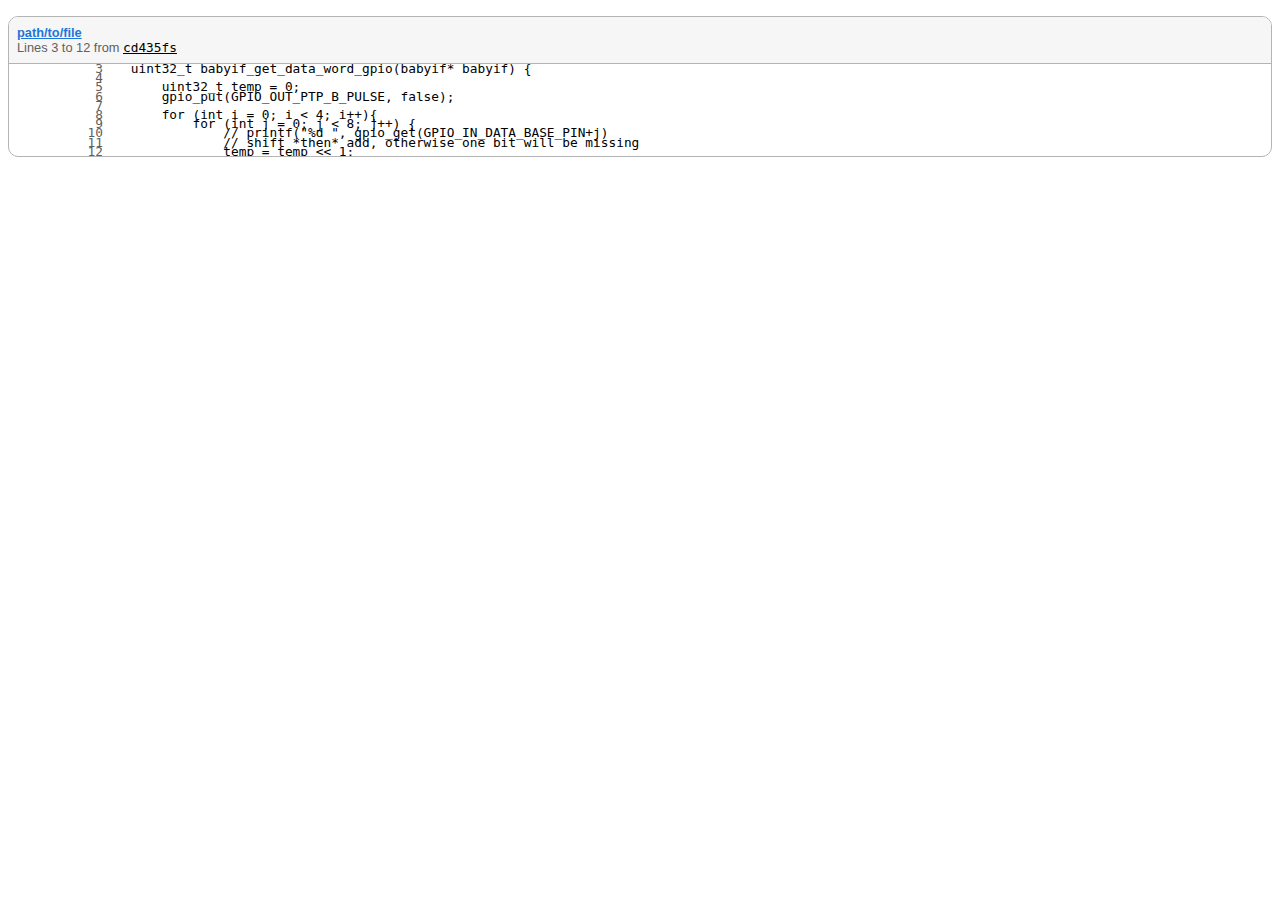
<file: src/web/html/index.html>
<!DOCTYPE html>
<html lang="en">
<head>
    <meta charset="UTF-8">
    <meta name="viewport" content="width=device-width, initial-scale=1.0">
    <link rel="stylesheet" href="../css/codebox.css">
    <title>Code block example</title>
</head>
<body class="">
<body class="dark">

    <div class="code-box">
        <div class="title-box">
            <p class="file"><a href="#">path/to/file</a></p>
            <p class="commit">Lines 3 to 12 from <a class="monospace" href="#">cd435fs</a></p>
        </div>

        <div class="content">
            <table class="code-listing">
                    <tbody>
                        <tr class="code-row">
                            <td id="l1" class="lineno">3</td>
                            <td id="lc1" class="linecontent"> uint32_t babyif_get_data_word_gpio(babyif* babyif) { </td>
                        </tr>
                        <tr class="code-row">
                            <td class="lineno">4</td>
                            <td class="linecontent"></td>
                        </tr>
                        <tr class="code-row highlight">
                            <td class="lineno">5</td>
                            <td class="linecontent">     uint32_t temp = 0; </td>
                        </tr>
                        <tr class="code-row highlight">
                            <td class="lineno">6</td>
                            <td class="linecontent">     gpio_put(GPIO_OUT_PTP_B_PULSE, false); </td>
                        </tr>
                        <tr class="code-row highlight">
                            <td id="l1" class="lineno">7</td>
                            <td id="lc1" class="linecontent"></td>
                        </tr>
                        <tr class="code-row highlight">
                            <td class="lineno">8</td>
                            <td class="linecontent">     for (int i = 0; i < 4; i++){ </td>
                        </tr>
                        <tr class="code-row">
                            <td class="lineno">9</td>
                            <td class="linecontent">         for (int j = 0; j < 8; j++) { </td>
                        </tr>
                        <tr class="code-row">
                            <td class="lineno">10</td>
                            <td class="linecontent">             // printf("%d ", gpio_get(GPIO_IN_DATA_BASE_PIN+j)</td>
                        </tr>
                        <tr class="code-row">
                            <td class="lineno">11</td>
                            <td class="linecontent">             // shift *then* add, otherwise one bit will be missing </td>
                        </tr>
                        <tr class="code-row">
                            <td class="lineno">12</td>
                            <td class="linecontent">             temp = temp << 1; </td>
                        </tr>
                </tbody>
            </table>
        </div>

    </div>
</body>
</html>
</file>
<file: src/web/css/codebox.css>
:root {
    --light-box-border: rgb(180, 180, 180);
    --light-title-box-color: rgb(246, 246, 246);
    --light-file-hyperlink: rgb(31, 118, 218);
    --light-commit-hyperlink: rgb(0,0,0);
    --light-lightgrey-text: rgb(96, 96, 96);
    /* --light-line-highlight: rgba(255, 132, 0, 0.2); */
    --light-line-highlight: rgba(0, 155, 181, 0.446);

    --dark-box-border: rgb(74, 74, 74);
    --dark-title-box-color: rgb(34, 35, 39);
    --dark-content-box-color: rgb(28,29,33);
    --dark-lightgrey-text: rgb(187, 187, 187);
    --dark-commit-hyperlink: rgb(207, 207, 207);
    /* --dark-line-highlight: rgba(254, 151, 41, 0.446); */
    --dark-line-highlight: rgba(0, 155, 181, 0.446);
    --dark-line-highlight-emphasis: rgb(228, 0, 128);
    --dark-code-text-color: rgb(213, 213, 213);
}

/* entire container for code box */
.code-box {
    margin: 1rem auto 1rem auto;
    border: var(--light-box-border) 1px solid;
    border-radius: 10px;
    overflow: hidden;
}

/* title/header - contains file path, line numbers and commit*/
.code-box .title-box  {
    background-color: var(--light-title-box-color);
    border-bottom: var(--light-box-border) 1px solid;
    padding: 3px;
    margin: 0;
}

.code-box > .title-box > p {
    font-size: 0.8rem;
    font-family: sans-serif;
    margin: 0;
    padding: 5px
}

.monospace {
    font-family: monospace;
}

.code-box > .title-box > .file {
    font-weight: bold;
    padding-bottom: 0;
}

/* file hyperlink */
.title-box > p > a:hover,
.title-box > p > a:visited,
.title-box > p > a:active,
.title-box > p > a:link {
    color: var(--light-file-hyperlink);
}

/* commit hyperlink */
.title-box > .commit > a:hover,
.title-box > .commit > a:visited,
.title-box > .commit > a:active,
.title-box > .commit > a:link {
    color: var(--light-commit-hyperlink)
}

/* commit hash colour */
.code-box > .title-box > .commit {
    padding-top: 0;
    color: var(--light-lightgrey-text);
}


.code-box .content {
    overflow: auto;
    max-height: 32rem;
    min-height: 1rem;
    scrollbar-width: thin;
}

/* table containing code lines */
.code-listing {
    width: 100%;
    border-collapse: collapse;
    /* table would not fill entire div with papermod */
    display: table;
    margin: 0 !important;
}


.lineno {
    text-align: right;
    min-width: 5% !important;
    max-width: 10%;
    padding-right: 1.5em;
    padding-left: 1em;
    color: var(--light-lightgrey-text);
    user-select: none;
}

.linecontent {
    white-space: pre;
}

.code-row {
    font-family: monospace;
    border-left: 6px solid transparent;
    border-bottom: 0px solid transparent !important;
}

.code-row td {
    font-size: 0.8rem;
    /* remove papermods table borders */
    border-bottom: none !important;
    line-height: 0.45rem !important;
}

.code-highlight {
    background-color: var(--light-line-highlight);
}

.code-row.code-highlight {
    box-shadow: -10px 0 var(--light-line-highlight);
}

.code-row:hover {
    box-shadow: -10px 0 var(--dark-line-highlight-emphasis) !important;
}

/* dark mode themeing below */

/* change depending whether the body has the "dark" class enabled */
/* this is how papermod does it i believe */
body.dark .code-box {
    border-color: var(--dark-box-border);
}

body.dark .code-box > .title-box {
    background-color: var(--dark-title-box-color);
    border-color: var(--dark-box-border);
}

body.dark .code-box > .title-box > .commit {
    color: var(--dark-lightgrey-text);
}

body.dark .code-box > .title-box > .commit > a {
    color: var(--dark-commit-hyperlink);
}

body.dark .code-box > .content {
    background-color: var(--dark-content-box-color);
}

body.dark .lineno {
    color: var(--dark-lightgrey-text);
}

body.dark .code-highlight{
    background-color: var(--dark-line-highlight);
}

body.dark .code-row:hover {
    box-shadow: -10px 0 var(--dark-line-highlight-emphasis) !important;
}

body.dark .code-row.code-highlight {
    box-shadow: -10px 0 var(--dark-line-highlight);
}

body.dark .linecontent {
    color: var(--dark-code-text-color);
}
</file>
